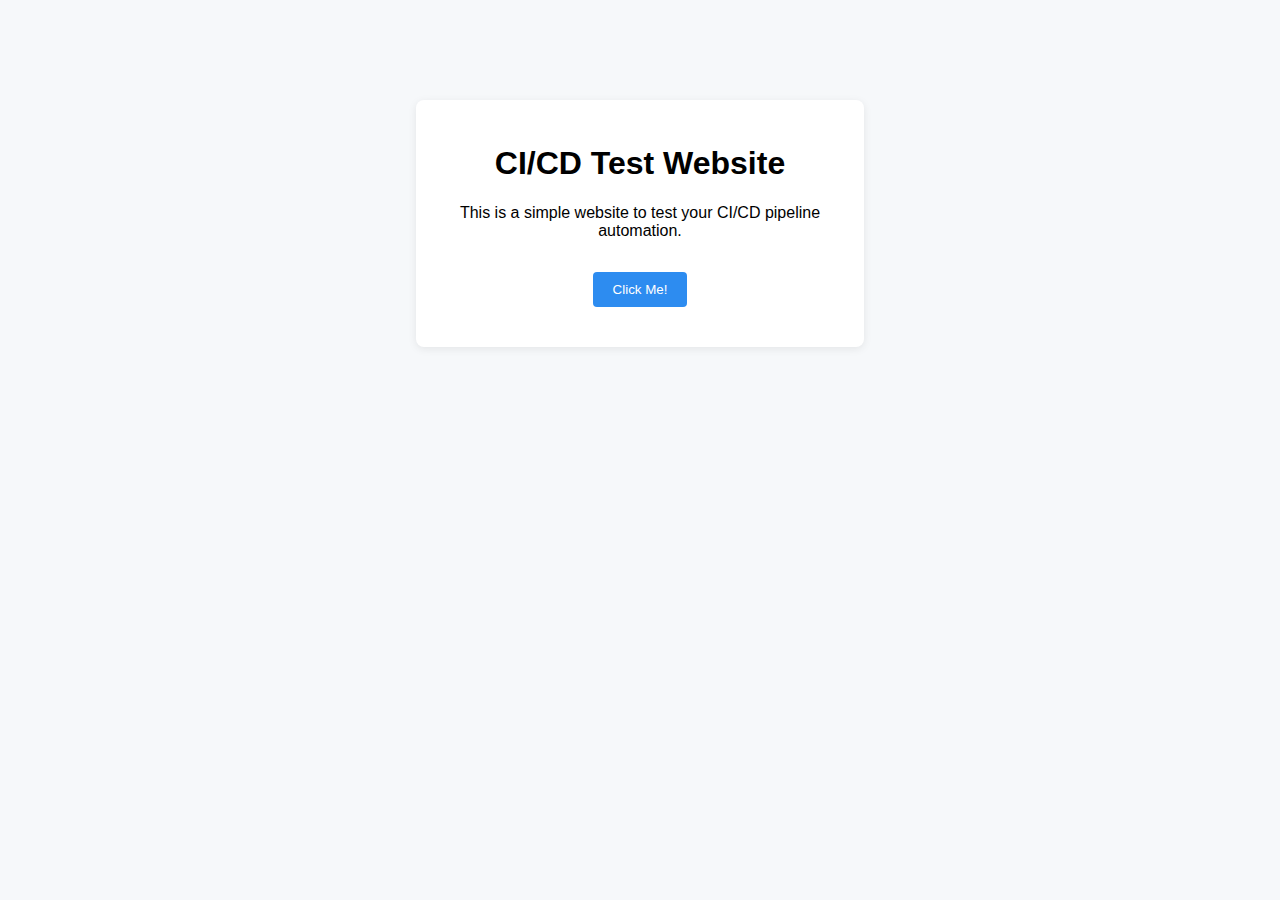
<file: index.html>
<!DOCTYPE html>
<html lang="en">
<head>
  <meta charset="UTF-8">
  <title>CI/CD Test Website</title>
  <link rel="stylesheet" href="style.css">
</head>
<body>
  <div class="container">
    <h1>CI/CD Test Website</h1>
    <p>This is a simple website to test your CI/CD pipeline automation.</p>
    <button id="testBtn">Click Me!</button>
    <p id="message"></p>
  </div>
  <script src="script.js"></script>
</body>
</html>
</file>
<file: style.css>
body {
  font-family: Arial, sans-serif;
  background: #f6f8fa;
  margin: 0;
  padding: 0;
}

.container {
  max-width: 400px;
  margin: 100px auto;
  padding: 24px;
  background: #fff;
  border-radius: 8px;
  box-shadow: 0 2px 8px rgba(0,0,0,0.08);
  text-align: center;
}

button {
  padding: 10px 20px;
  background: #2d8cf0;
  border: none;
  border-radius: 4px;
  color: #fff;
  cursor: pointer;
  margin-top: 16px;
}

button:hover {
  background: #0056b3;
}
</file>
